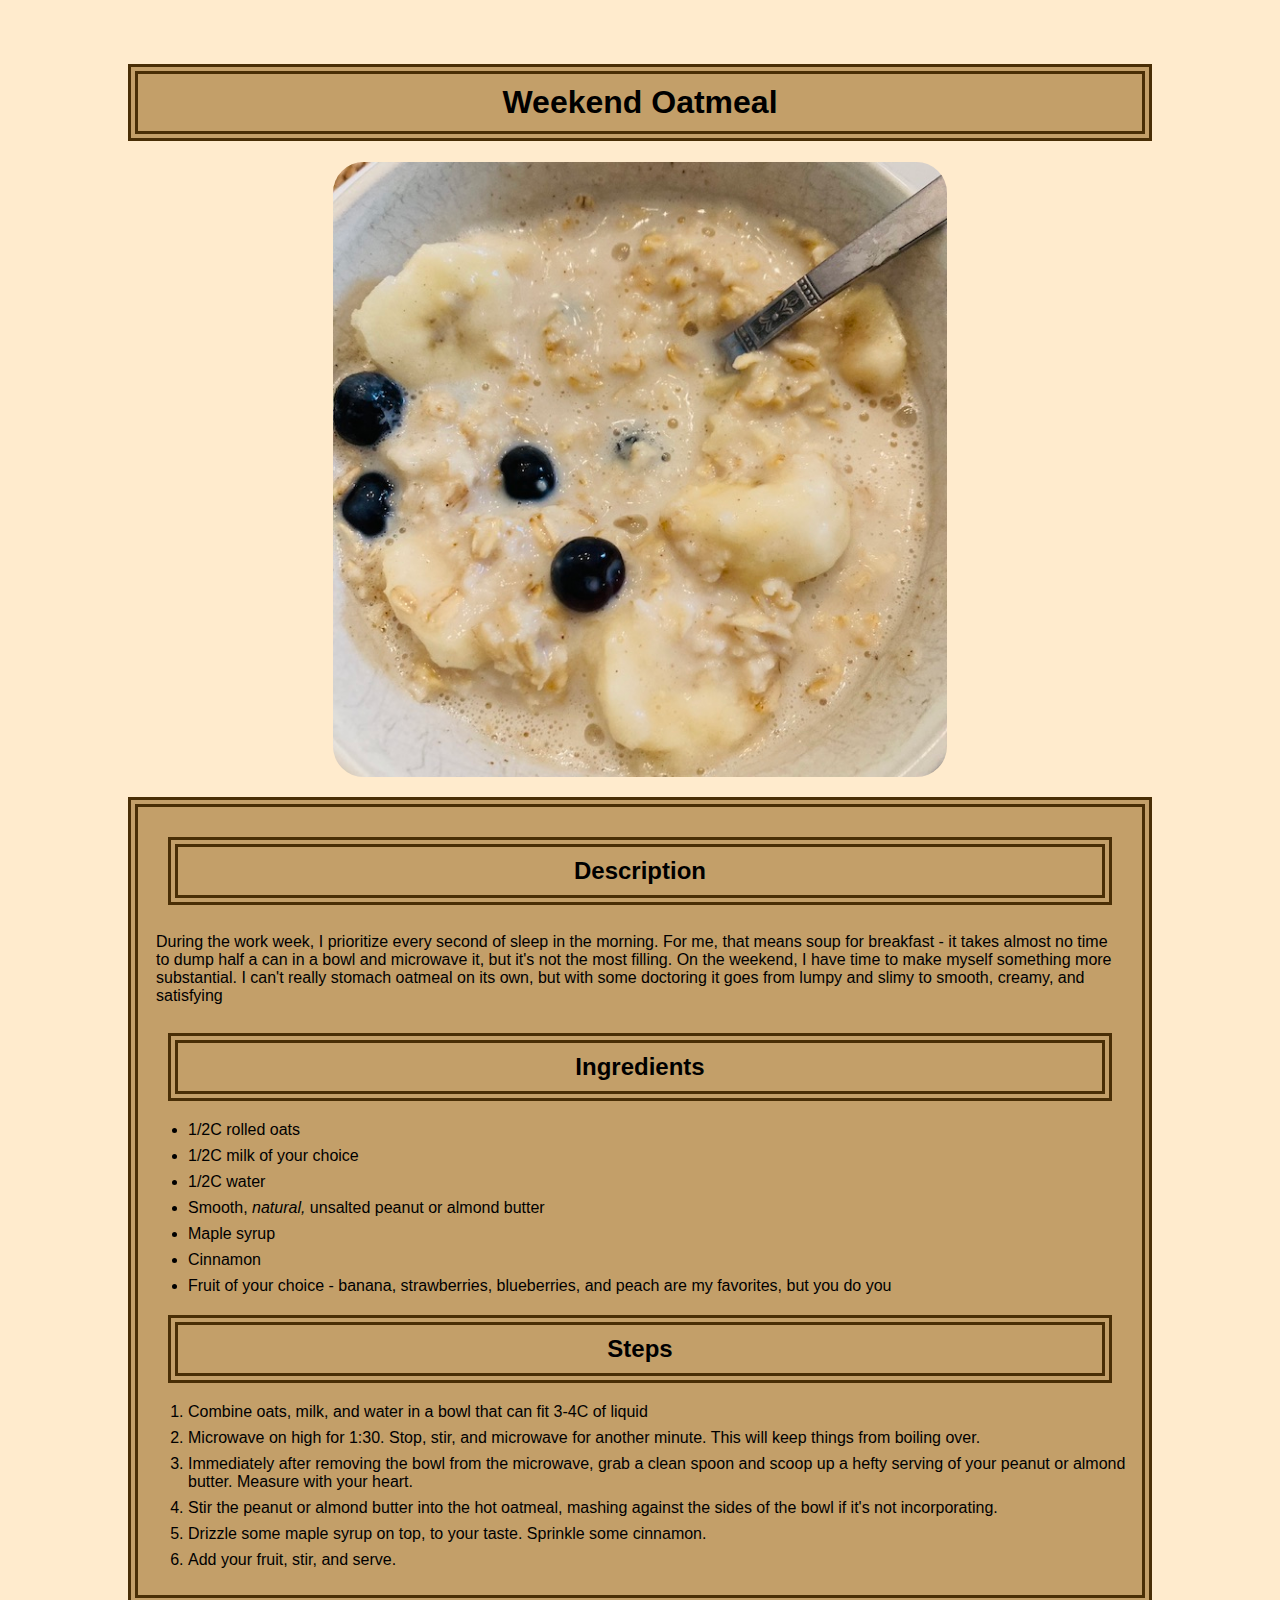
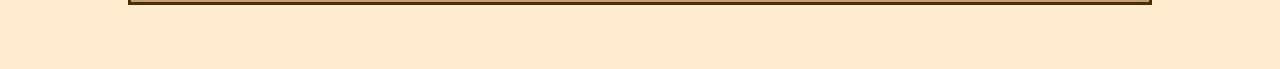
<file: recipes/oatmeal.html>
<!DOCTYPE html>
<html lang="en">
    <head>
        <meta charset="UTF-8">
        <title>Weekend Oatmeal</title>
        <link rel="stylesheet" href="../style.css">
    </head>
    <body>
        <h1>Weekend Oatmeal</h1>
        <img src="../images/oats.jpeg" alt="Oatmeal with bananas and blueberries">
        <div class="recipe-card">
            <h2>Description</h2>
            <p>During the work week, I prioritize every second of sleep in the morning. For me, that means soup for breakfast - it takes almost no time to dump half a can in a bowl and microwave it, but it's not the most filling. On the weekend, I have time to make myself something more substantial. I can't really stomach oatmeal on its own, but with some doctoring it goes from lumpy and slimy to smooth, creamy, and satisfying</p>
            <h2>Ingredients</h2>
            <ul>
                <li>1/2C rolled oats</li>
                <li>1/2C milk of your choice</li>
                <li>1/2C water</li>
                <li>Smooth, <em>natural,</em> unsalted peanut or almond butter</li> 
                <li>Maple syrup</li>
                <li>Cinnamon</li>
                <li>Fruit of your choice - banana, strawberries, blueberries, and peach are my favorites, but you do you</li>
            </ul>
            <h2>Steps</h2>
            <ol>
                <li>Combine oats, milk, and water in a bowl that can fit 3-4C of liquid</li>
                <li>Microwave on high for 1:30. Stop, stir, and microwave for another minute. This will keep things from boiling over.</li>
                <li>Immediately after removing the bowl from the microwave, grab a clean spoon and scoop up a hefty serving of your peanut or almond butter. Measure with your heart.</li>
                <li>Stir the peanut or almond butter into the hot oatmeal, mashing against the sides of the bowl if it's not incorporating.</li>
                <li>Drizzle some maple syrup on top, to your taste. Sprinkle some cinnamon.</li>
                <li>Add your fruit, stir, and serve.</li>
            </ol>
        </div>
    </body>
</html>
</file>
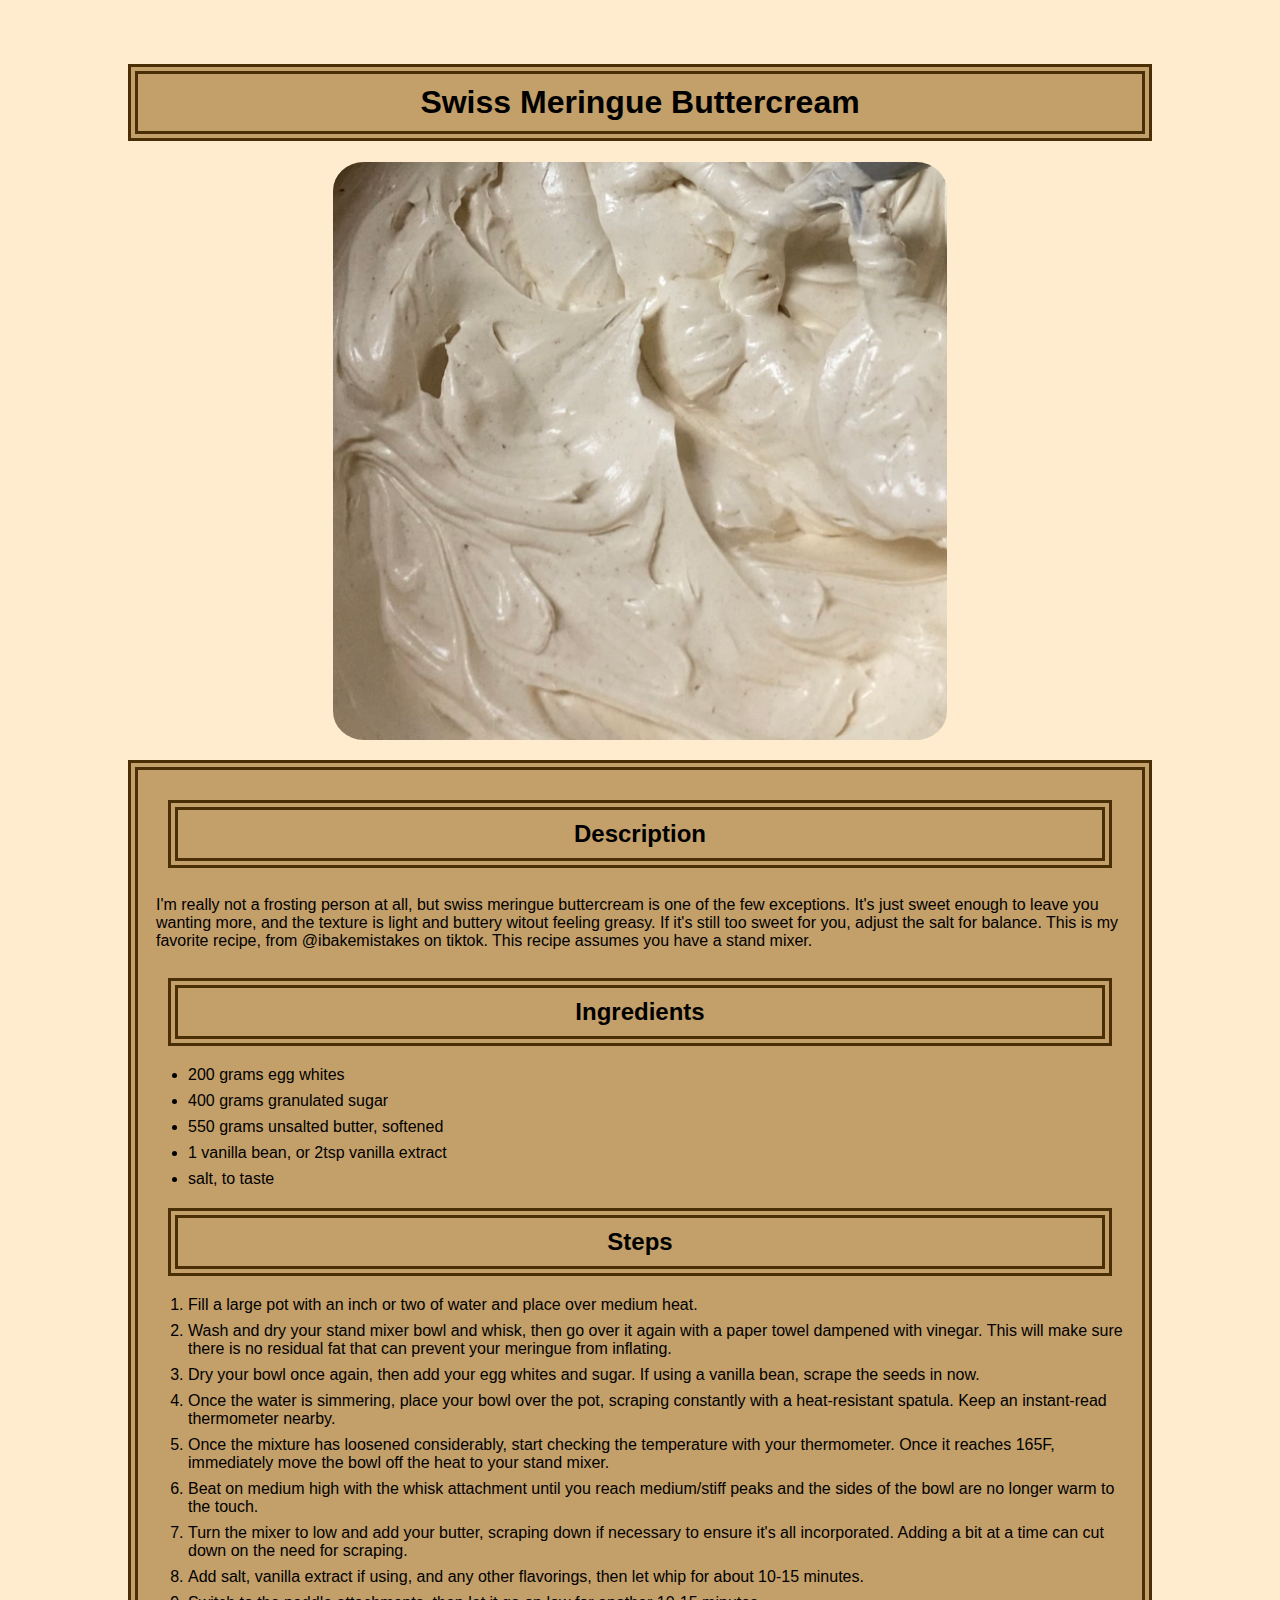
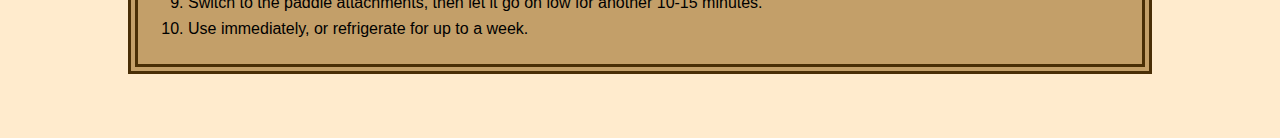
<file: recipes/smbc.html>
<!DOCTYPE html>
<html lang="en">
    <head>
        <meta charset="UTF-8">
        <title>Swiss Meringue Buttercream</title>
        <link rel="stylesheet" href="../style.css">
    </head>
    <body>
       <h1>Swiss Meringue Buttercream</h1>
       <img src="../images/smbc.jpeg" alt="Freshly made swiss meringue Buttercream">
       <div class="recipe-card">
        <h2>Description</h2>
        <p>I'm really not a frosting person at all, but swiss meringue buttercream is one of the few exceptions. It's just sweet enough to leave you wanting more, and the texture is light and buttery witout feeling greasy. If it's still too sweet for you, adjust the salt for balance. This is my favorite recipe, from @ibakemistakes on tiktok. This recipe assumes you have a stand mixer.</p>
        <h2>Ingredients</h2>
        <ul>
            <li>200 grams egg whites</li>
            <li>400 grams granulated sugar</li>
            <li>550 grams unsalted butter, softened</li>
            <li>1 vanilla bean, or 2tsp vanilla extract</li>
            <li>salt, to taste</li>
        </ul>
        <h2>Steps</h2>
        <ol>
            <li>Fill a large pot with an inch or two of water and place over medium heat.</li>
            <li>Wash and dry your stand mixer bowl and whisk, then go over it again with a paper towel dampened with vinegar. This will make sure there is no residual fat that can prevent your meringue from inflating.</li>
            <li>Dry your bowl once again, then add your egg whites and sugar. If using a vanilla bean, scrape the seeds in now. </li>
            <li>Once the water is simmering, place your bowl over the pot, scraping constantly with a heat-resistant spatula. Keep an instant-read thermometer nearby.</li>
            <li>Once the mixture has loosened considerably, start checking the temperature with your thermometer. Once it reaches 165F, immediately move the bowl off the heat to your stand mixer.</li>
            <li>Beat on medium high with the whisk attachment until you reach medium/stiff peaks and the sides of the bowl are no longer warm to the touch.</li>
            <li>Turn the mixer to low and add your butter, scraping down if necessary to ensure it's all incorporated. Adding a bit at a time can cut down on the need for scraping.</li>
            <li>Add salt, vanilla extract if using, and any other flavorings, then let whip for about 10-15 minutes.</li>
            <li>Switch to the paddle attachments, then let it go on low for another 10-15 minutes.</li>
            <li>Use immediately, or refrigerate for up to a week.</li>
        </ol>
    </div>
    </body>
</html>
</file>
<file: style.css>
body {
    background-color:blanchedalmond;
    font-family: Monaco, sans-serif;
    margin: 5% 10%;
}

img {
    width: 60%;
    height: auto;
    display: block;
    margin: 20px auto;
    border-radius: 5%;
    /* box-shadow: 0px 0px 5px black; */
}

h1, h2 {
    text-align: center;
}

h1 {
    background-color: rgb(195, 159, 105);
}

h2 {
    margin: 20px;
}

.recipe-card,
h1,
h2 {
    display: block;
    border-width: 10px;
    border-style: double;
    border-color: rgb(73, 46, 6);
    background-color: rgb(195, 159, 105);
    padding: 10px;
}

button {
    background-color:rgb(195, 159, 105);
    margin: 8px;
    border-width: 3px;
    border-style: double;
    border-color: rgb(73, 46, 6);

}

a {
    font-size: 20px;
    color: black;
}

li {
    margin-bottom: 8px;
}

p {
    padding: 8px;
}
</file>
